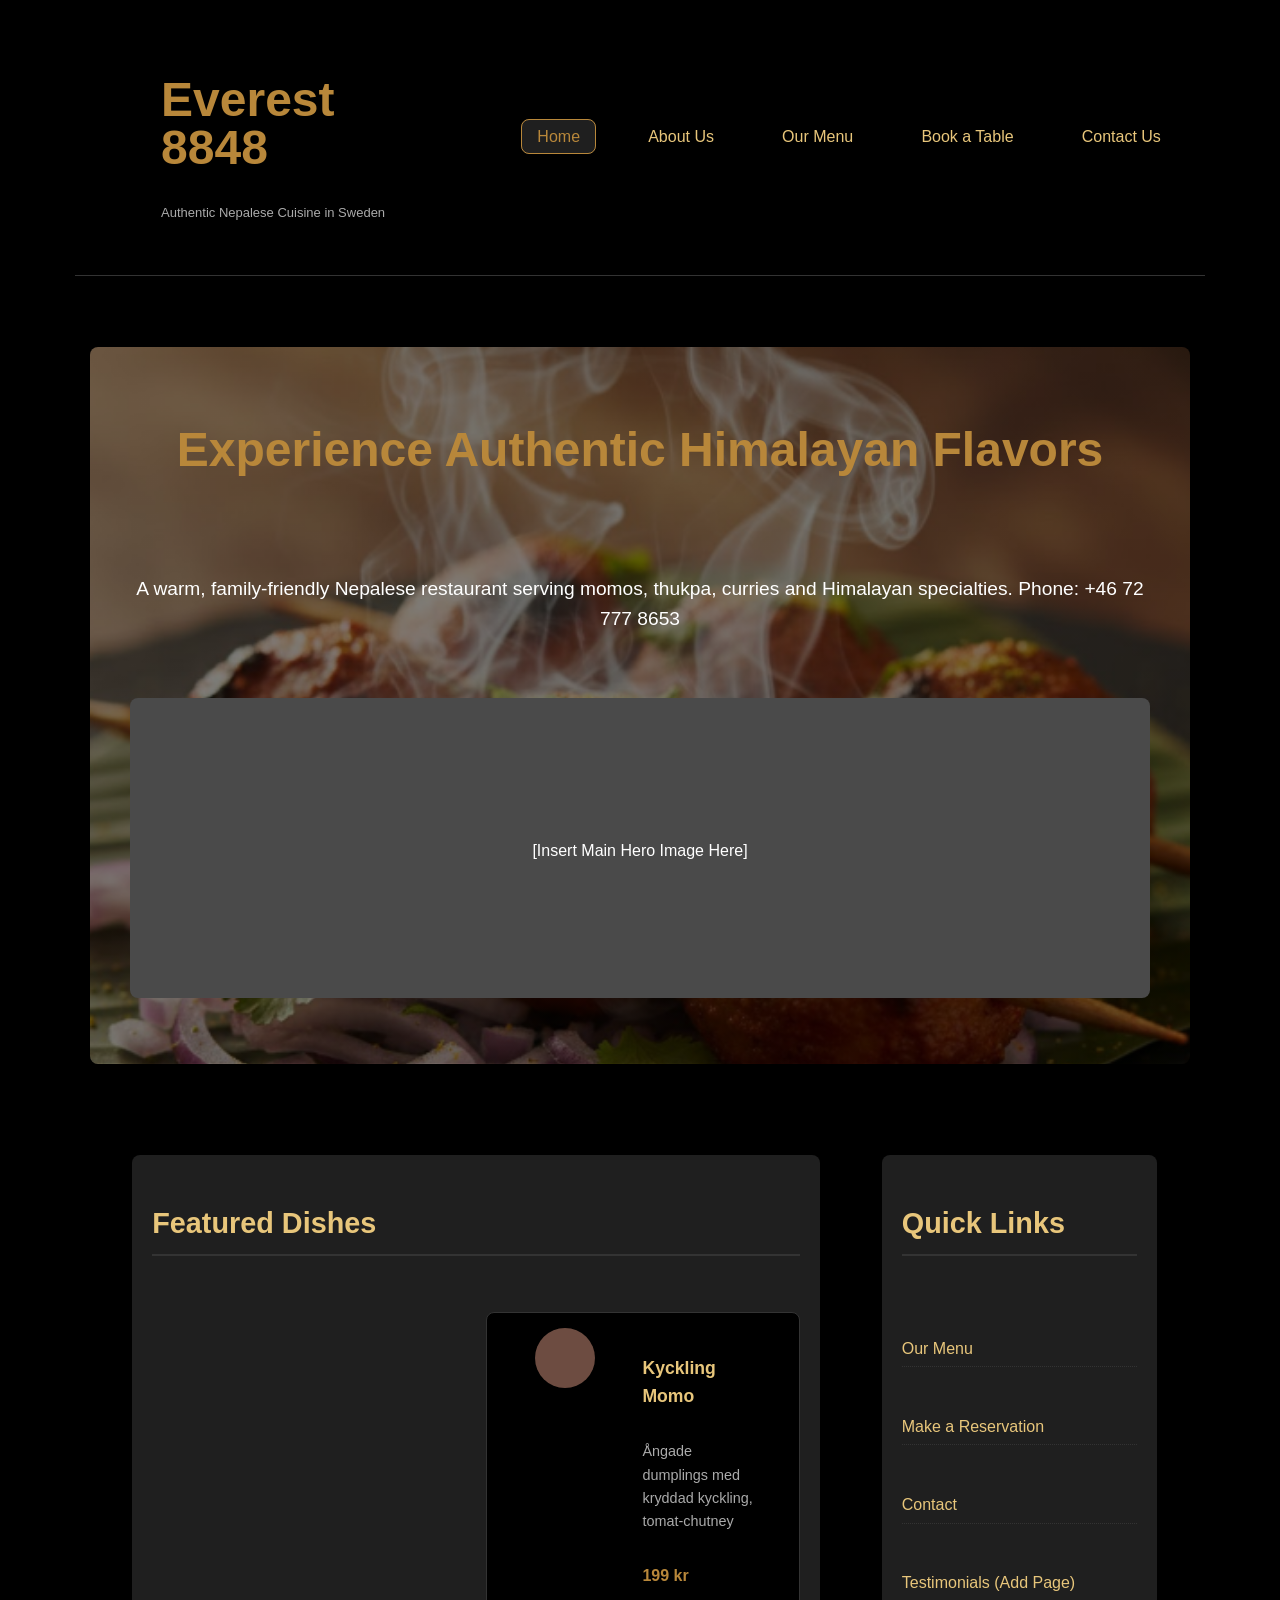
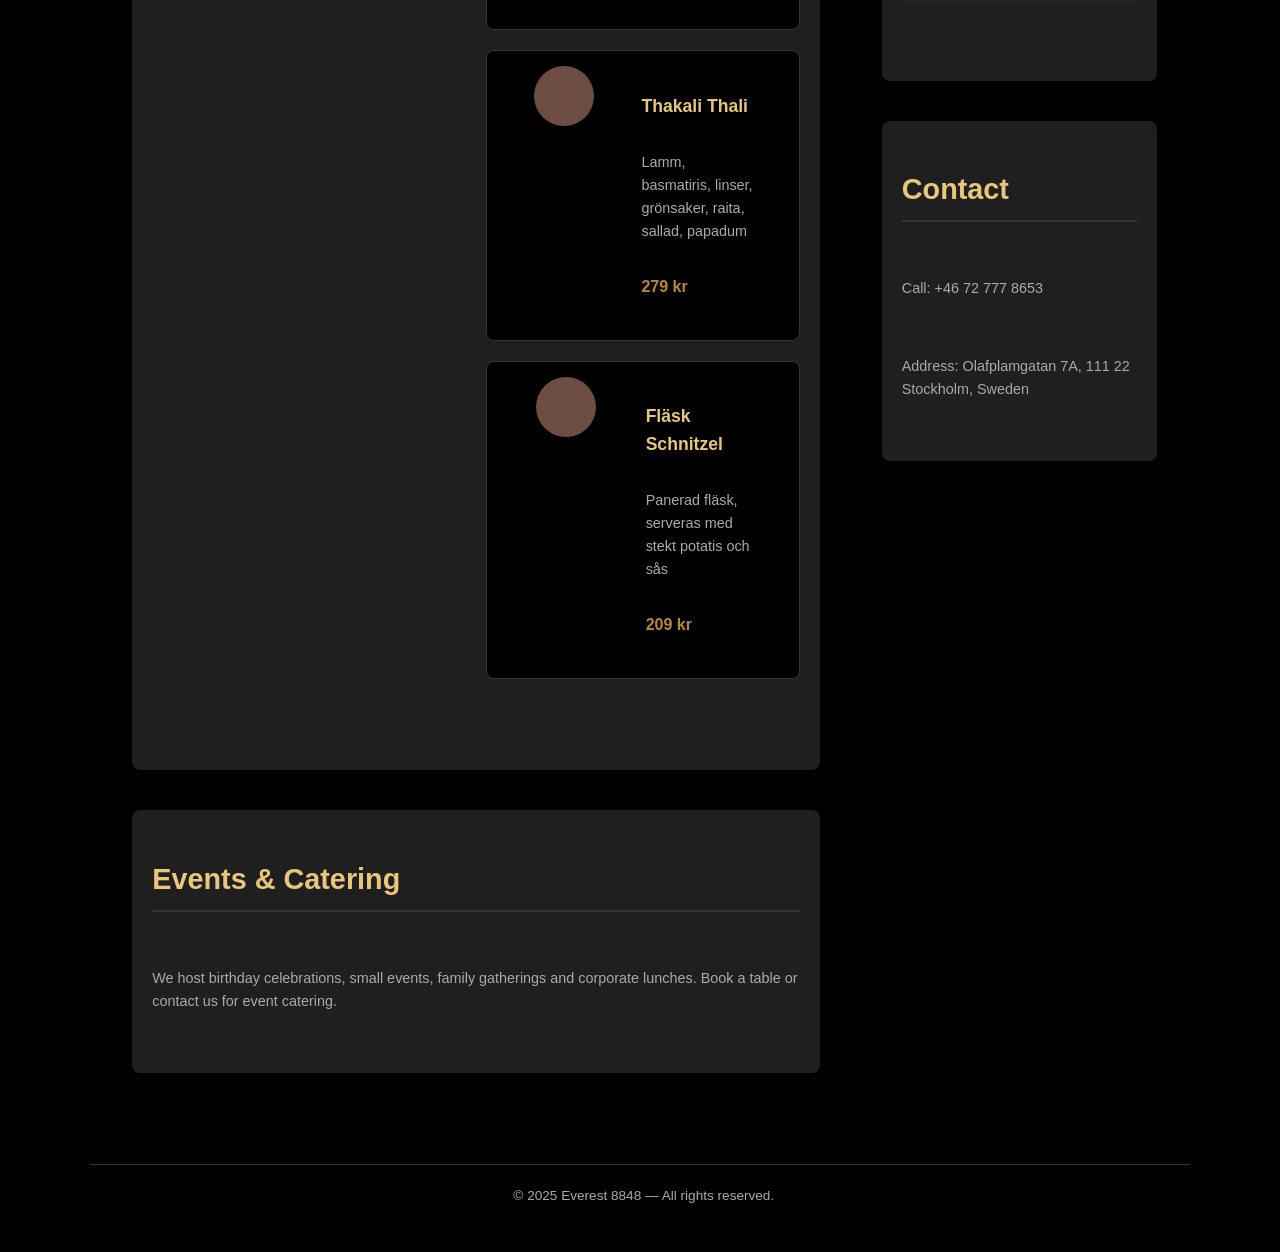
<file: Everest1/Everest1/src/index.html>
<!doctype html>
<html lang="en">
<head>
  <meta charset="utf-8" />
  <meta name="viewport" content="width=device-width,initial-scale=1" />
  <title>Home — Everest 8848</title>
  <link rel="stylesheet" href="styles.css" />
</head>
<body>
  <header class="container header">
    <a class="brand" href="index.html" aria-label="Home">
            <div>
        <div class="logo-placeholder" style="font-size: 2.5em; font-weight: 900; line-height: 1;">Everest 8848</div>
        <div style="font-size:13px;color:var(--muted-color)">Authentic Nepalese Cuisine in Sweden</div>
      </div>
    </a>

    <nav class="nav" aria-label="Primary">
      <a class="active" href="index.html">Home</a>
      <a href="about.html">About Us</a>
      <a href="menu.html">Our Menu</a>
      <a href="book.html">Book a Table</a>
      <a href="contact.html">Contact Us</a>
    </nav>
  </header>

  <main class="container">
    <section class="hero card">
      <h1>Experience Authentic Himalayan Flavors</h1>
      <p class="lead">A warm, family-friendly Nepalese restaurant serving momos, thukpa, curries and Himalayan specialties. Phone: +46 72 777 8653</p>
            <div style="background-color:#4A4A4A; height:300px; width:100%; border-radius:var(--radius); margin-top:18px;">
        <p style="text-align: center; padding-top: 140px; color: white;">[Insert Main Hero Image Here]</p>
      </div>
    </section>

    <div class="main">
      <section>
        <div class="card">
          <h2>Featured Dishes</h2>
          <div class="menu-grid" id="featured">

            <article class="menu-item">
              <div class="thumb">[Img]</div>               <div class="meta">
                <h4>Kyckling Momo</h4>
                <div class="muted">Ångade dumplings med kryddad kyckling, tomat-chutney</div>
                <div class="price">199 kr</div>
              </div>
            </article>

            <article class="menu-item">
              <div class="thumb">[Img]</div>               <div class="meta">
                <h4>Thakali Thali</h4>
                <div class="muted">Lamm, basmatiris, linser, grönsaker, raita, sallad, papadum</div>
                <div class="price">279 kr</div>
              </div>
            </article>

            <article class="menu-item">
              <div class="thumb">[Img]</div>               <div class="meta">
                <h4>Fläsk Schnitzel</h4>
                <div class="muted">Panerad fläsk, serveras med stekt potatis och sås</div>
                <div class="price">209 kr</div>
              </div>
            </article>

          </div>
        </div>

        <div class="card" style="margin-top:14px;">
          <h2>Events & Catering</h2>
          <p class="muted">We host birthday celebrations, small events, family gatherings and corporate lunches. Book a table or contact us for event catering.</p>
        </div>
      </section>

      <aside>
        <div class="card">
          <h2>Quick Links</h2>
          <nav class="sidebar-list">
            <a href="menu.html">Our Menu</a>
            <a href="book.html">Make a Reservation</a>
            <a href="contact.html">Contact</a>
            <a href="testimonials.html">Testimonials (Add Page)</a>
          </nav>
        </div>

        <div class="card" style="margin-top:14px;">
          <h2>Contact</h2>
          <p class="muted">Call: +46 72 777 8653</p>
          <p class="muted">Address: Olafplamgatan 7A, 111 22 Stockholm, Sweden</p>
        </div>
      </aside>
    </div>

    <footer class="footer">
      © 2025 Everest 8848 — All rights reserved.
    </footer>
  </main>
</body>
</html>
</file>
<file: Everest1/Everest1/src/styles.css>
/* Custom properties for Everest 8848: Black & Gold */
:root {
    --bg-color: #000000; /* Deep Black for background */
    --text-color: #E8C67B; /* Golden/Pale Yellow for main text and links */
    --muted-color: #AAAAAA; /* Grayish-gold for muted text */
    --card-bg: #1F1F1F; /* Slightly lighter black for cards/elements */
    --primary-color:#B8873A; /* Gold for buttons/accents */
    --border-color: #333333; /* Dark border lines */
    --radius: 8px;
    --font-family: sans-serif;
}

/* Global Styles and Reset */
body {
    background-color: var(--bg-color);
    color: var(--text-color);
    font-family: var(--font-family);
    margin: 0;
    padding: 0;
    line-height: 1.6;
}

/* Container for Centering and Max-Width */
.container {
    max-width: 1100px;
    margin: 0 auto;
    padding: 0 15px;
}

/* Typography */
h1, h2, h3, h4 {
    color: var(--text-color);
    margin-top: 0;
    font-weight: 600;
}
h1 { font-size: 2.2em; }
h2 { font-size: 1.8em; border-bottom: 2px solid var(--border-color); padding-bottom: 8px; margin-bottom: 15px;}
h3 { font-size: 1.4em; }

.muted {
    color: var(--muted-color);
    font-size: 0.9em;
}

/* Header and Navigation */
.header {
    display: flex;
    justify-content: space-between;
    align-items: center;
    padding: 20px 15px;
    border-bottom: 1px solid var(--border-color);
    margin-bottom: 20px;
}

.brand {
    display: flex;
    align-items: center;
    text-decoration: none;
    color: var(--text-color);
    font-size: 1.2em;
}

/* Logo (Replaced by text/CSS for "No Logo" request) */
.logo-placeholder {
    font-size: 2em;
    font-weight: 800;
    color: var(--primary-color);
    margin-right: 10px;
}

.nav a {
    color: var(--text-color);
    text-decoration: none;
    padding: 8px 15px;
    margin-left: 5px;
    border-radius: var(--radius);
    transition: background-color 0.3s;
    font-weight: 500;
    border: 1px solid transparent;
}

.nav a:hover {
    background-color: var(--card-bg);
}

.nav a.active {
    border: 1px solid var(--primary-color);
    background-color: var(--card-bg);
    color: var(--primary-color);
}

/* Card Styling (for main content blocks) */
.card {
    background-color: var(--card-bg);
    padding: 20px;
    border-radius: var(--radius);
    box-shadow: 0 4px 6px rgba(0, 0, 0, 0.1);
}

/* Main Layout: Sidebar & Content */
.main {
    display: flex;
    gap: 20px;
    margin-top: 20px;
}

.main section {
    flex: 3; /* Content area is wider */
}

.main aside {
    flex: 1.2; /* Sidebar is narrower */
}

/* Hero Section */
.hero {
    text-align: center;
    padding: 40px;
    margin-bottom: 20px;
    background: linear-gradient(rgba(0,0,0,0.5), rgba(0,0,0,0.5)), url('sso.png'); /* Placeholder, replace 'sso.png' with your banner image */
    background-size: cover;
    background-position: center;
}

.hero h1 {
    font-size: 3em;
    font-weight: 800;
    color: var(--primary-color);
}
.hero p.lead {
    font-size: 1.2em;
    color: white;
}

/* Menu Grid */
.menu-grid {
    display: grid;
    grid-template-columns: repeat(auto-fit, minmax(280px, 1fr));
    gap: 20px;
    margin-top: 15px;
}

.menu-item {
    display: flex;
    gap: 15px;
    align-items: flex-start;
    padding: 15px;
    background-color: var(--bg-color); /* Darker background for menu item box */
    border-radius: var(--radius);
    border: 1px solid var(--border-color);
}

.menu-item .thumb {
    width: 60px;
    height: 60px;
    min-width: 60px;
    background-color: #6D4C41; /* Placeholder color representing a food image */
    border-radius: 50%;
    overflow: hidden;
    color: transparent; /* Hide placeholder text */
}

.menu-item .thumb img {
    width: 100%;
    height: 100%;
    object-fit: cover;
}

.menu-item .meta {
    flex-grow: 1;
}

.menu-item .meta h4 {
    margin: 0 0 5px 0;
    font-size: 1.1em;
}

.menu-item .price {
    font-weight: 700;
    color: var(--primary-color);
    margin-top: 5px;
}

/* Sidebar List */
.sidebar-list {
    display: flex;
    flex-direction: column;
    gap: 8px;
}

.sidebar-list a {
    text-decoration: none;
    color: var(--text-color);
    padding: 5px 0;
    border-bottom: 1px dotted var(--border-color);
}

.sidebar-list a:hover {
    color: var(--primary-color);
}

/* Forms (Book a Table / Contact Us) */
input, select, textarea, button {
    font-family: var(--font-family);
    border: 1px solid var(--border-color) !important;
    background-color: var(--bg-color);
    color: var(--text-color);
}

button {
    background: var(--primary-color) !important;
    color: var(--bg-color) !important;
    cursor: pointer;
    border: none !important;
    transition: background-color 0.2s;
}

button:hover {
    background: #E3B164 !important; /* Brighter gold on hover */
}

/* Footer */
.footer {
    text-align: center;
    padding: 20px 0;
    margin-top: 40px;
    font-size: 0.85em;
    color: var(--muted-color);
    border-top: 1px solid var(--border-color);
}

/* Mobile Responsiveness */
@media (max-width: 768px) {
    .header {
        flex-direction: column;
        gap: 15px;
    }
    .main {
        flex-direction: column;
    }
    .nav {
        display: flex;
        flex-wrap: wrap;
        justify-content: center;
    }
    .nav a {
        margin: 5px;
    }
    .hero h1 {
        font-size: 2em;
    }
}
</file>
